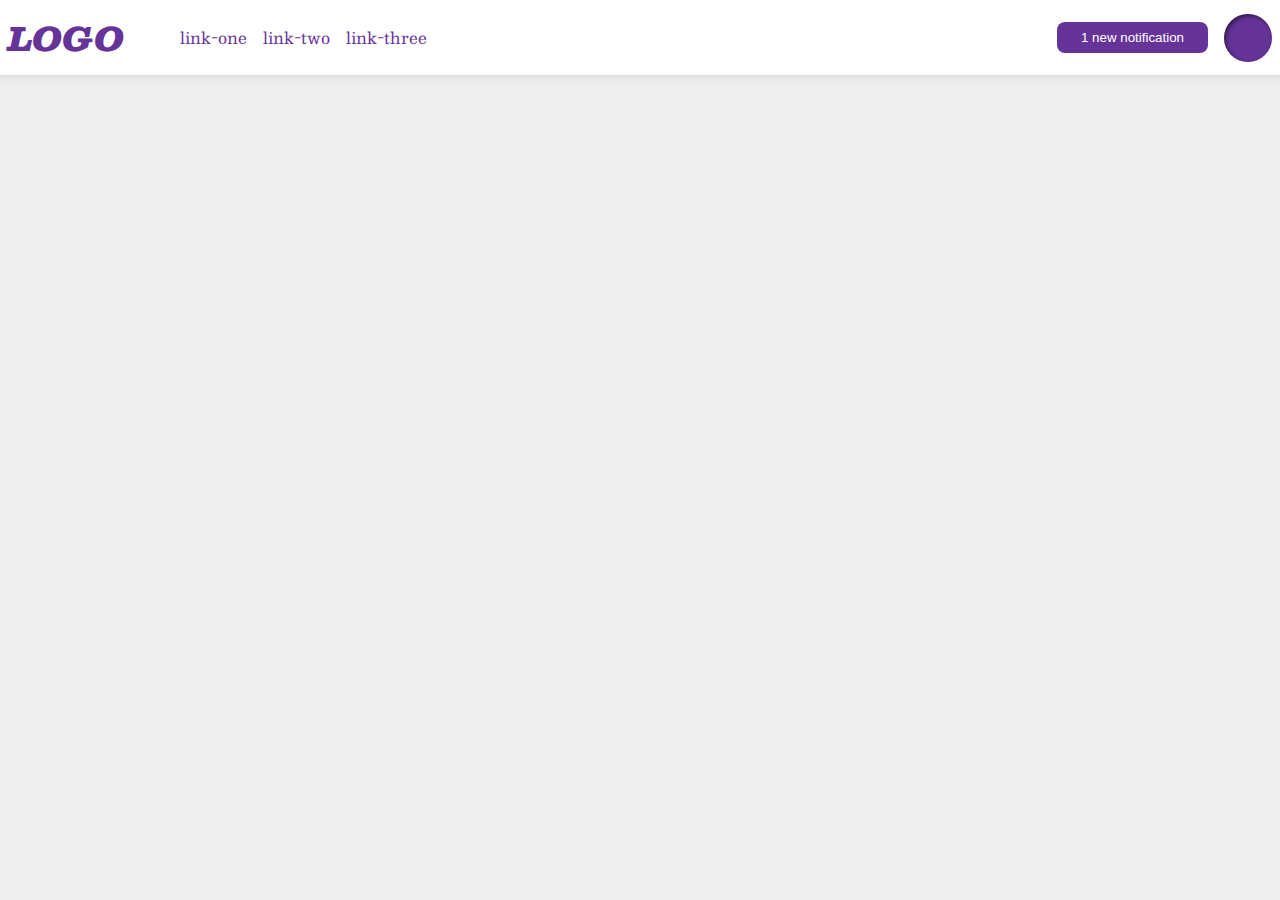
<file: foundations/flex/03-flex-header-2/index.html>
<!DOCTYPE html>
<html lang="en">
  <head>
    <meta charset="UTF-8">
    <meta http-equiv="X-UA-Compatible" content="IE=edge">
    <meta name="viewport" content="width=device-width, initial-scale=1.0">
    <title>Flex Header 2</title>
    <link rel="stylesheet" href="style.css">
  </head>
  <body>
    <div class="header">
      <div class="logo">
        LOGO
      </div>
      <ul class="links">
        <li><a href="https://google.com">link-one</a></li>
        <li><a href="https://google.com">link-two</a></li>
        <li><a href="https://google.com">link-three</a></li>
      </ul>
      <button class="notifications">
        1 new notification
      </button>
      <div class="profile-image"></div>
    </div>  
      
  </body>
</html>
</file>
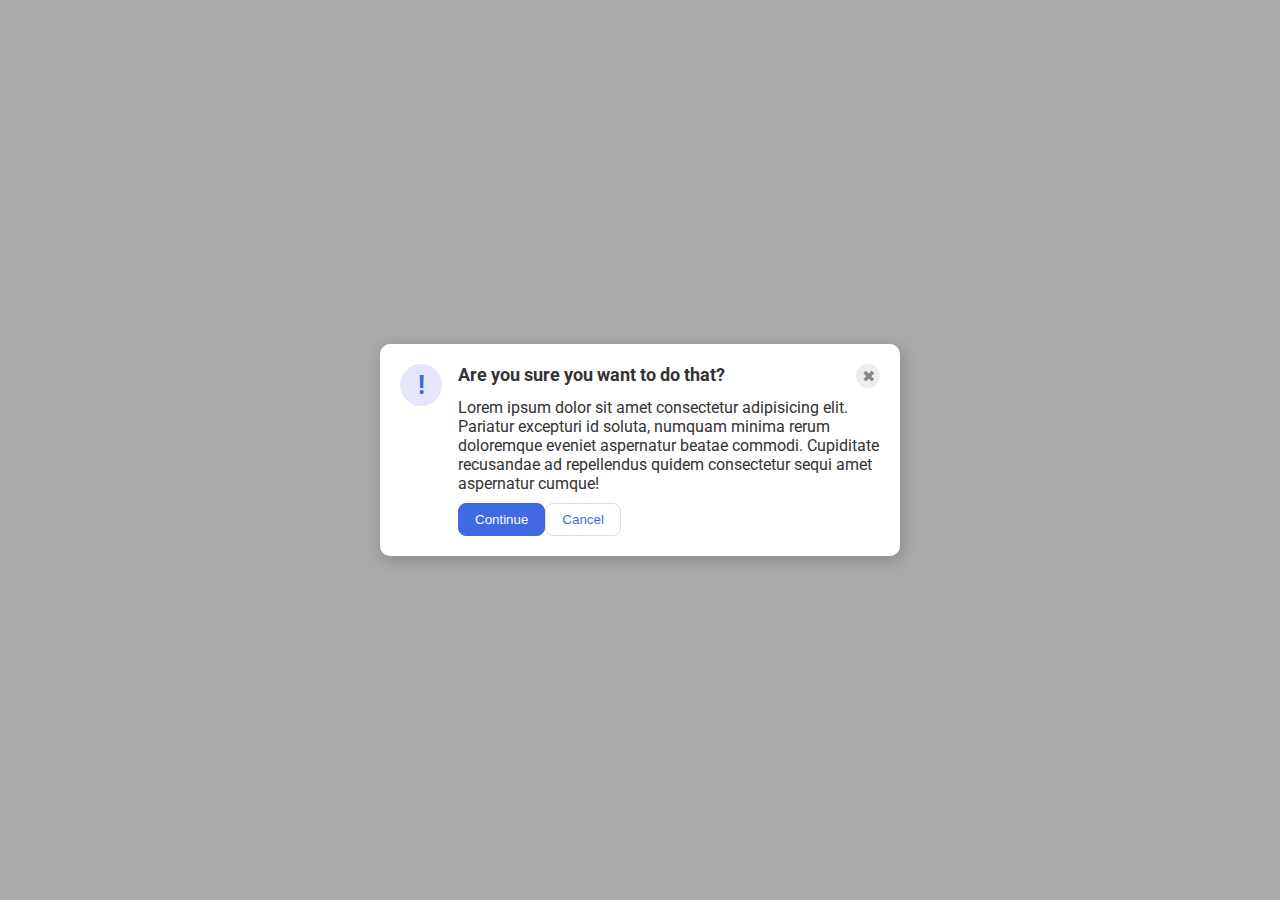
<file: foundations/flex/05-flex-modal/index.html>
<!DOCTYPE html>
<html lang="en">
  <head>
    <meta charset="UTF-8">
    <meta http-equiv="X-UA-Compatible" content="IE=edge">
    <meta name="viewport" content="width=device-width, initial-scale=1.0">
    <link rel="stylesheet" href="style.css">
    <title>Modal</title>
  </head>
  <body>
    <div class="modal">
      <div class="icon">!</div>

      <div class="container">
        <div class="header">Are you sure you want to do that?</div>
        <button class="close-button">✖</button>
        <div class="text">Lorem ipsum dolor sit amet consectetur adipisicing elit. Pariatur excepturi id soluta, numquam minima rerum doloremque eveniet aspernatur beatae commodi. Cupiditate recusandae ad repellendus quidem consectetur sequi amet aspernatur cumque!</div>
        <button class="continue">Continue</button>
        <button class="cancel">Cancel</button>
      </div>
    </div>
  </body>
</html>
</file>
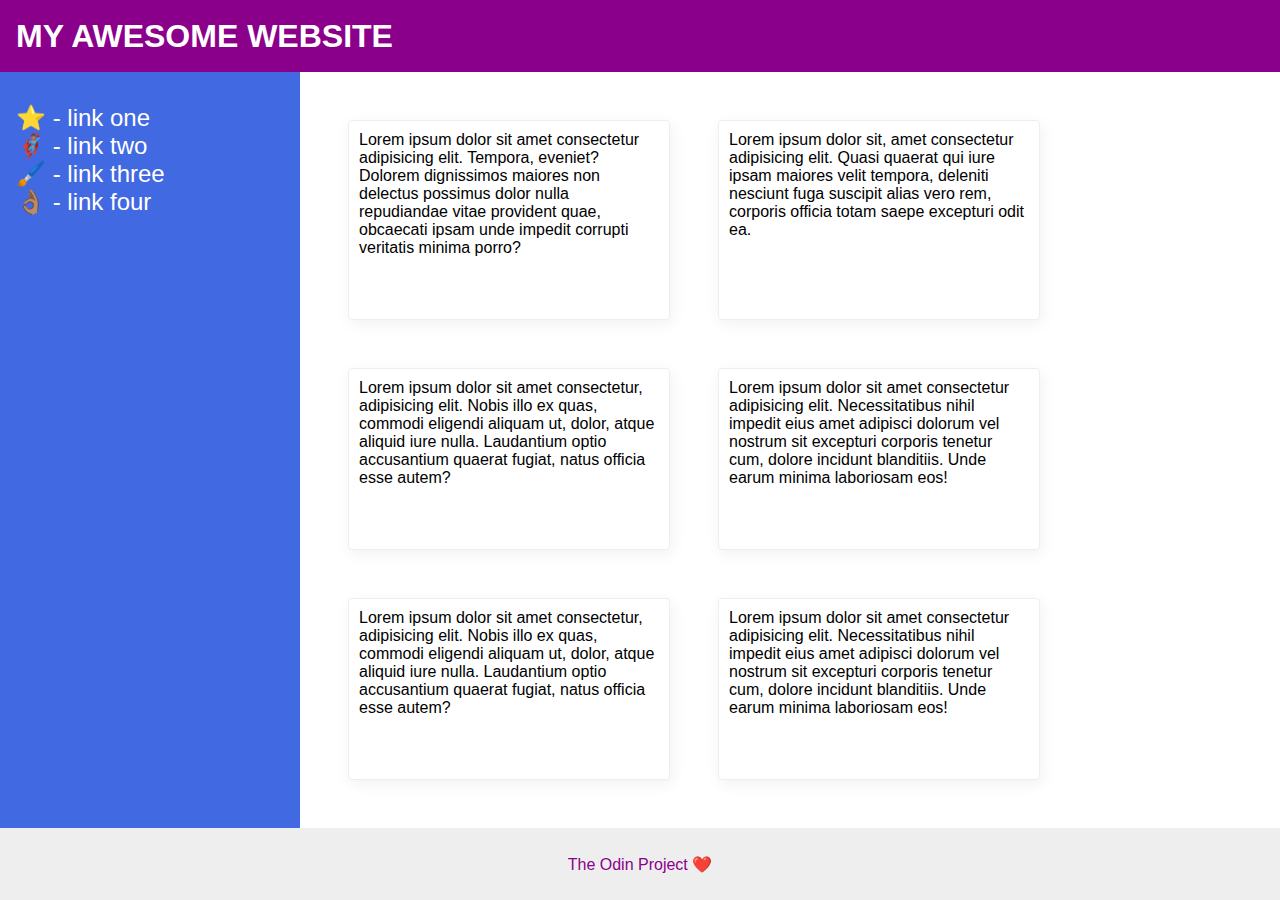
<file: foundations/flex/07-flex-layout-2/index.html>
<!DOCTYPE html>
<html lang="en">
  <head>
    <meta charset="UTF-8">
    <meta http-equiv="X-UA-Compatible" content="IE=edge">
    <meta name="viewport" content="width=device-width, initial-scale=1.0">
    <title>The Holy Grail</title>
    <link rel="stylesheet" href="style.css">
  </head>
  <body>
    <div class="header">
      MY AWESOME WEBSITE
    </div>

    <div class="same-line">
      <div class="sidebar">
        <ul>
          <li><a href="#">⭐ - link one</a></li>
          <li><a href="#">🦸🏽‍♂️ - link two</a></li>
          <li><a href="#">🖌️ - link three</a></li>
          <li><a href="#">👌🏽 - link four</a></li>
        </ul>
      </div>

      <div class="content">
        <div class="card">Lorem ipsum dolor sit amet consectetur adipisicing elit. Tempora, eveniet? Dolorem dignissimos maiores non delectus possimus dolor nulla repudiandae vitae provident quae, obcaecati ipsam unde impedit corrupti veritatis minima porro?</div>
        <div class="card">Lorem ipsum dolor sit, amet consectetur adipisicing elit. Quasi quaerat qui iure ipsam maiores velit tempora, deleniti nesciunt fuga suscipit alias vero rem, corporis officia totam saepe excepturi odit ea.</div>
        <div class="card">Lorem ipsum dolor sit amet consectetur, adipisicing elit. Nobis illo ex quas, commodi eligendi aliquam ut, dolor, atque aliquid iure nulla. Laudantium optio accusantium quaerat fugiat, natus officia esse autem?</div>
        <div class="card">Lorem ipsum dolor sit amet consectetur adipisicing elit. Necessitatibus nihil impedit eius amet adipisci dolorum vel nostrum sit excepturi corporis tenetur cum, dolore incidunt blanditiis. Unde earum minima laboriosam eos!</div>
        <div class="card">Lorem ipsum dolor sit amet consectetur, adipisicing elit. Nobis illo ex quas, commodi eligendi aliquam ut, dolor, atque aliquid iure nulla. Laudantium optio accusantium quaerat fugiat, natus officia esse autem?</div>
        <div class="card">Lorem ipsum dolor sit amet consectetur adipisicing elit. Necessitatibus nihil impedit eius amet adipisci dolorum vel nostrum sit excepturi corporis tenetur cum, dolore incidunt blanditiis. Unde earum minima laboriosam eos!</div> 
      </div>
    </div>
    
    <div class="footer">
      The Odin Project ❤️
    </div>
  </body>
</html>
</file>
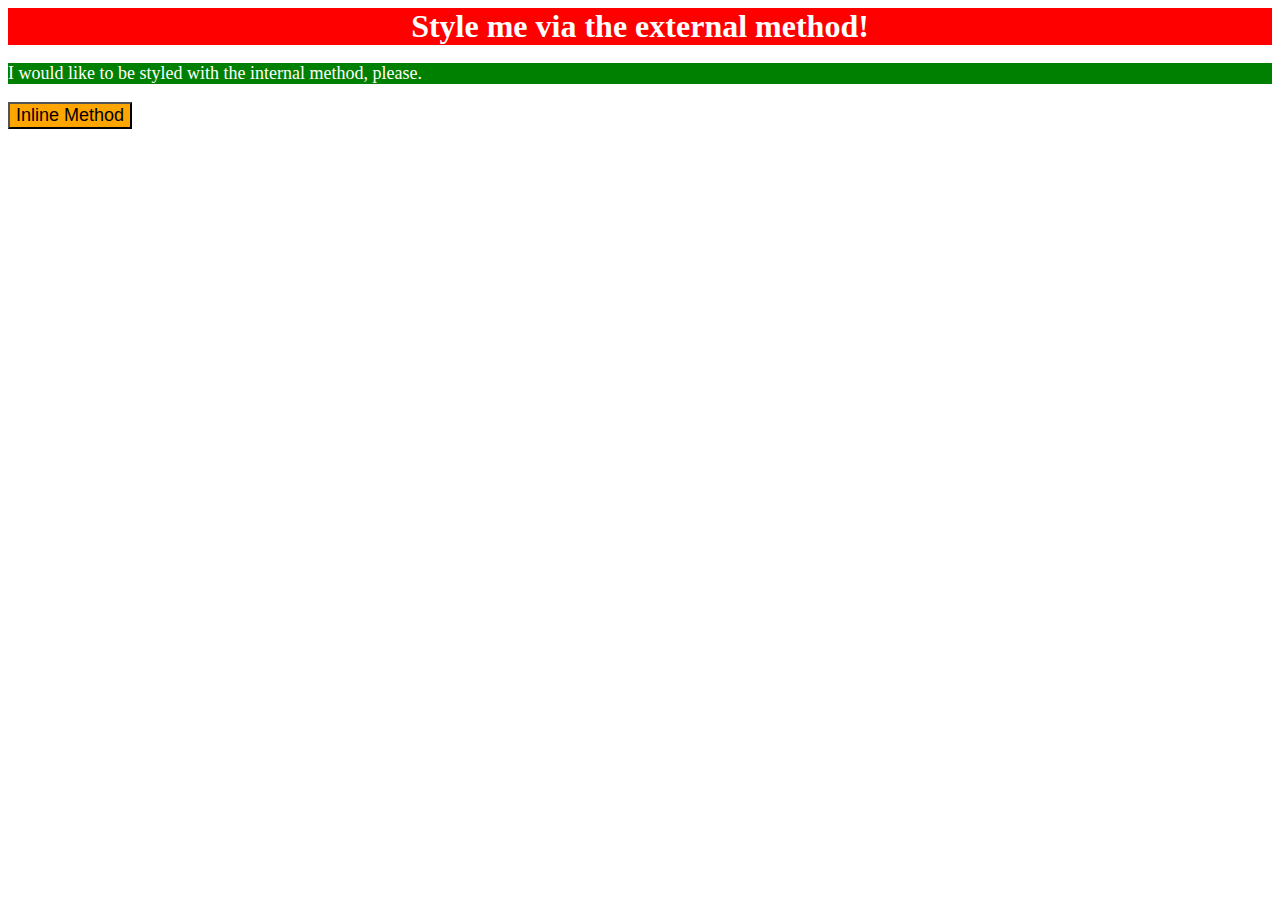
<file: foundations/intro-to-css/01-css-methods/index.html>
<!DOCTYPE html>
<html lang="en">
  <head>
    <meta charset="UTF-8">
    <meta http-equiv="X-UA-Compatible" content="IE=edge">
    <meta name="viewport" content="width=device-width, initial-scale=1.0">
    <title>Methods for Adding CSS</title>
    <link rel="stylesheet"  href="style.css">

    <style>
      p {
        background-color: green;
        color: white;
        font-size: 18px;
      }
    </style>

  </head>
  <body>
    <div>Style me via the external method!</div>
    <p>I would like to be styled with the internal method, please.</p>
    <button style="background-color: orange; font-size: 18px;">Inline Method</button>
  </body>
</html>
</file>
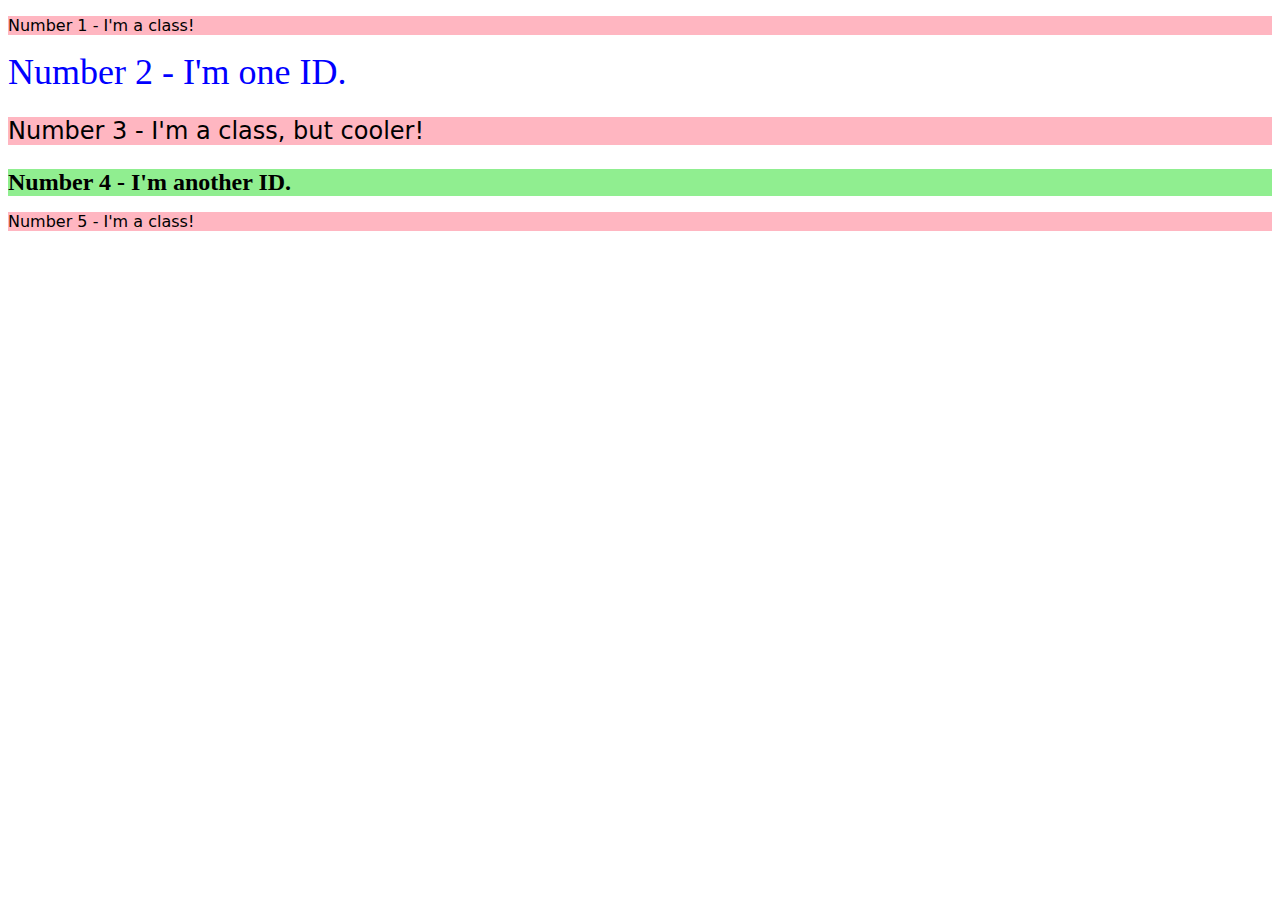
<file: foundations/intro-to-css/02-class-id-selectors/index.html>
<!DOCTYPE html>
<html lang="en">
  <head>
    <meta charset="UTF-8">
    <meta http-equiv="X-UA-Compatible" content="IE=edge">
    <meta name="viewport" content="width=device-width, initial-scale=1.0">
    <title>Class and ID Selectors</title>
    <link rel="stylesheet" href="style.css">
  </head>
  <body>

    <p class="font-highlight">Number 1 - I'm a class!</p>

    <div id="id">Number 2 - I'm one ID.</div>

    <p class="font-highlight cool-class">Number 3 - I'm a class, but cooler!</p>

    <div id="another-id">Number 4 - I'm another ID.</div>

    <p class="font-highlight">Number 5 - I'm a class!</p>

  </body>
</html>
</file>
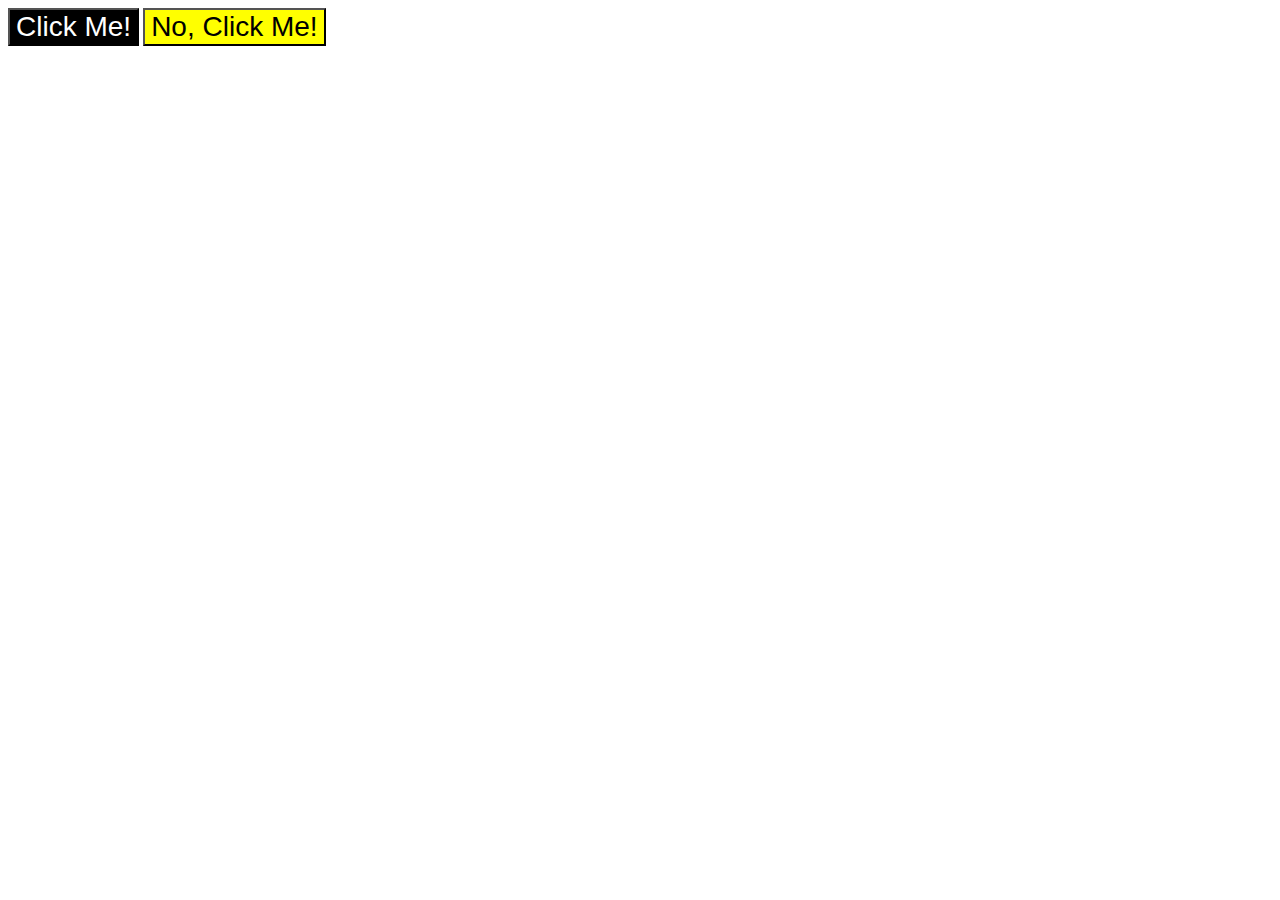
<file: foundations/intro-to-css/03-grouping-selectors/index.html>
<!DOCTYPE html>
<html lang="en">
  <head>
    <meta charset="UTF-8">
    <meta http-equiv="X-UA-Compatible" content="IE=edge">
    <meta name="viewport" content="width=device-width, initial-scale=1.0">
    <title>Grouping Selectors</title>
    <link rel="stylesheet" href="style.css">
  </head>
  <body>
    <button class="click-me">Click Me!</button>
    <button class="no-me">No, Click Me!</button>
  </body>
</html>
</file>
<file: foundations/flex/03-flex-header-2/style.css>
/* this is some magical font-importing.  
you'll learn about it later. */
@import url('https://fonts.googleapis.com/css2?family=Besley:ital,wght@0,400;1,900&display=swap');

body {
  margin: 0;
  background: #eee;
  font-family: Besley, serif;
}

.header {
  background: white;
  border-bottom: 1px solid #ddd;
  box-shadow: 0 0 8px rgba(0,0,0,.1);
  display: flex;
  align-items: center;
  gap: 16px;
  padding: 8px;
}

.profile-image {
  background: rebeccapurple;
  box-shadow: inset 2px 2px 4px rgba(0,0,0,.5);
  border-radius: 50%;
  width: 48px;
  height: 48px;
}

.logo {
  color: rebeccapurple;
  font-size: 32px;
  font-weight: 900;
  font-style: italic;
}

button {
  border: none;
  border-radius: 8px;
  background: rebeccapurple;
  color: white;
  padding: 8px 24px;
  margin-left: auto;
}

a {
  /* this removes the line under our links */
  text-decoration: none;
  color: rebeccapurple;
}

ul {
  list-style-type: none;
  display: flex;
  column-gap: 16px;
}
</file>
<file: foundations/flex/05-flex-modal/style.css>
@import url('https://fonts.googleapis.com/css2?family=Roboto:wght@400;700&display=swap');

html, body {
  height: 100%;
}

body {
  font-family: Roboto, sans-serif;
  margin: 0;
  background: #aaa;
  color: #333;
  /* I'll give you this one for free lol */
  display: flex;
  align-items: center;
  justify-content: center;
}

.modal {
  background: white;
  width: 480px;
  border-radius: 10px;
  box-shadow: 2px 4px 16px rgba(0,0,0,.2);
  padding: 20px;
  display: flex;
  gap: 16px;
}

.icon {
  color: royalblue;
  font-size: 26px;
  font-weight: 700;
  background: lavender;
  width: 42px;
  height: 42px;
  border-radius: 50%;
  display: flex;
  align-items: center;
  justify-content: center;
  flex-shrink: 0;
}

.header {
  font-size: large;
  font-weight: bold;
}

.close-button {
  background: #eee;
  border-radius: 50%;
  color: #888;
  font-weight: 400;
  font-size: 16px;
  height: 24px;
  width: 24px;
  display: flex;
  align-items: center;
  justify-content: center;
  border: 1px solid #eee;
  padding: 0;
  margin-left: auto;
}

button {
  cursor: pointer;
  padding: 8px 16px;
  border-radius: 8px;
}

button.continue {
  background: royalblue;
  border: 1px solid royalblue;
  color: white;
}

button.cancel {
  background: white;
  border: 1px solid #ddd;
  color: royalblue;
}

.container {
  display: flex;
  flex-shrink: 1;
  flex-wrap: wrap;
  row-gap: 10px;
}
</file>
<file: foundations/flex/07-flex-layout-2/style.css>
body {
  font-family: -apple-system, BlinkMacSystemFont, 'Segoe UI', Roboto, Oxygen, Ubuntu, Cantarell, 'Open Sans', 'Helvetica Neue', sans-serif;
  margin: 0;
  min-height: 100vh;
  display: flex;
  flex-flow: column wrap;
  justify-content: space-between;
}

.header {
  height: 72px;
  font-size: 32px;
  font-weight: 900;
  background: darkmagenta;
  color: white;
  display: flex;
  align-items: center;
  padding-inline-start: 16px;
}

.same-line {
  display: flex;
  flex: 1 0 auto;
}
.sidebar {
  width: 300px;
  padding: 16px;
  background: royalblue;
  box-sizing: border-box;
  flex: 1 0 auto;

}
.content {
  display: flex;
  flex-flow: row wrap;
  justify-content: flex-start;
  padding: 48px;
  gap: 48px;
}

.card {
  border: 1px solid #eee;
  box-shadow: 2px 4px 16px rgba(0,0,0,.06);
  border-radius: 4px;
  padding: 10px;
  width: 400px;
  flex: 0 1 300px;
}

ul {
  list-style: none;
  padding-inline-start: 0;
}

a {
  color: white;
  font-size: 24px;
  text-decoration: none;
}

.footer {
  height: 72px;
  background: #eee;
  color: darkmagenta;
  display: flex;
  justify-content: center;
  align-items: center;
}
</file>
<file: foundations/intro-to-css/01-css-methods/style.css>
div {
    color: white;
    background: red;
    font-size: 32px;
    text-align: center;
    font-weight: bold;
}
</file>
<file: foundations/intro-to-css/02-class-id-selectors/style.css>
.font-highlight {
    background-color: lightpink;
    font-family: Verdana, "DeJavu Sans", sans-serif;
}
.cool-class {
    font-size: 24px;
}

#id {
    color: blue;
    font-size: 36px;
}
#another-id {
    background-color: lightgreen;
    font-size: 24px;
    font-weight: bold;
}
</file>
<file: foundations/intro-to-css/03-grouping-selectors/style.css>
.click-me,
.no-me {
    font-size: 28px;
    font-family: Helvetica, "Times New Roman", sans-serif;
}

.click-me {
    background-color: black;
    color: white;
}

.no-me {
    background-color: yellow;
}
</file>
